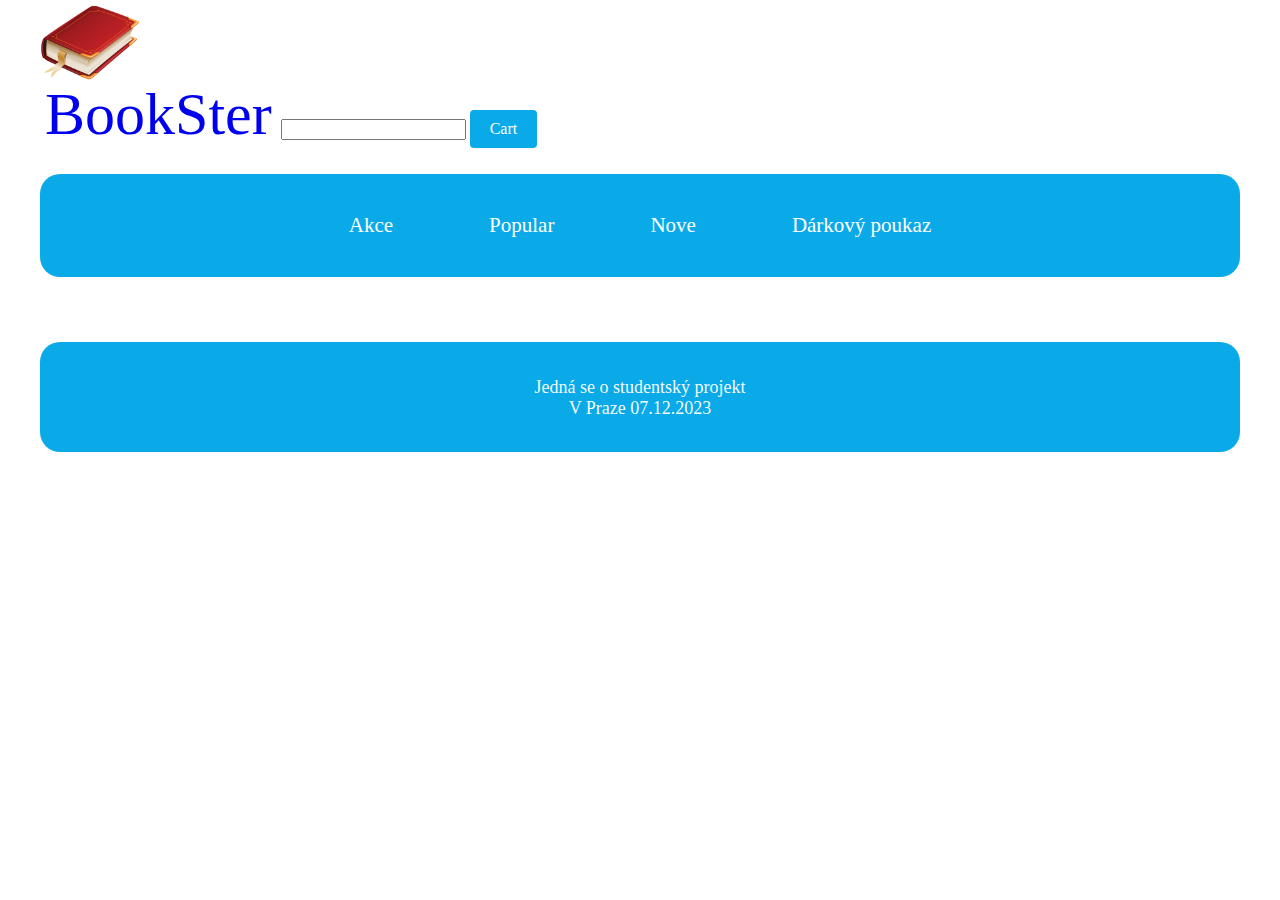
<file: DetailsOrwell.html>
<!DOCTYPE html>
<html lang="en">
<head>
    <meta charset="UTF-8">
    <meta http-equiv="X-UA-Compatible" content="IE=edge">
    <meta name="viewport" content="width=device-width, initial-scale=1.0">
    <title>Document</title>
    <link rel="stylesheet" href="css/index.css">
    <link rel="stylesheet" href="https://cdnjs.cloudflare.com/ajax/libs/font-awesome/6.0.0/css/all.min.css">
</head>

<body>
<header>
    <div>
        <section>
            <a href="index.html" > <img class="imgLogo" src="img/logo.png" class="main_name"></a>
            <a href="index.html" class="MainName">BookSter</a></a>
            <input type="search" id="search" name="search">
            <a class="cart-button-header" href="Cart.html">Cart</a>
        </section>

        <section>
            <nav class="Borde">
                <a class="navMain" href="Discount.html">Akce</a>
                <a class="navMain" href="Popular.html">Popular</a>
                <a class="navMain" href="New.html">Nove</a>
                <a class="navMain" href="Prize.html">Dárkový poukaz</a>
            </nav>
        </section>
    </div>
</header>



<footer id="footer" class="footer">
    <p class="footer-txt">Jedná se o studentský projekt<br>
        V Praze 07.12.2023</p>
</footer>
</body>
</html>
</file>
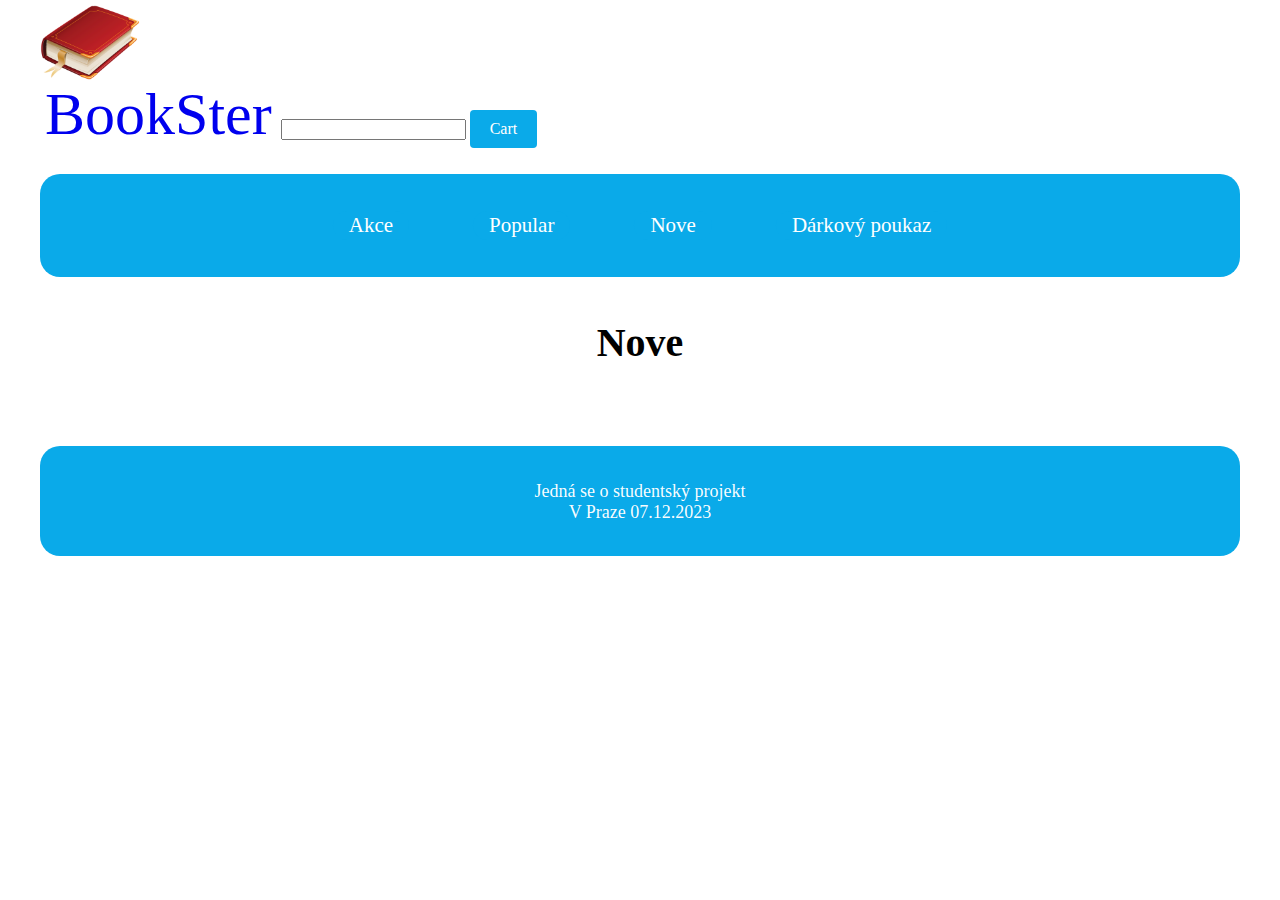
<file: New.html>
<!DOCTYPE html>
<html lang="en">
<head>
    <meta charset="UTF-8">
    <meta http-equiv="X-UA-Compatible" content="IE=edge">
    <meta name="viewport" content="width=device-width, initial-scale=1.0">
    <title>Document</title>
    <link rel="stylesheet" href="css/index.css">
    <link rel="stylesheet" href="https://cdnjs.cloudflare.com/ajax/libs/font-awesome/6.0.0/css/all.min.css">
</head>

<body>
    <header>
        <div>
            <section>
                <a href="index.html" > <img class="imgLogo" src="img/logo.png" class="main_name"></a>
                    <a href="index.html" class="MainName">BookSter</a></a>   
                <input type="search" id="search" name="search">
                <a class="cart-button-header" href="Cart.html">Cart</a> 
            </section>

        
             
            <section>
                <nav class="Borde">
                    <a class="navMain" href="Discount.html">Akce</a>
                    <a class="navMain" href="Popular.html">Popular</a>
                    <a class="navMain" href="New.html">Nove</a>
                    <a class="navMain" href="Prize.html">Dárkový poukaz</a>
                </nav>
            </section>
        </div> 
     </header>
    
     <section>
        <h1 class="MainInfo">Nove</h1>
    </section>
             
        
        

    <footer id="footer" class="footer">
        <p class="footer-txt">Jedná se o studentský projekt<br>
            V Praze 07.12.2023</p>
    </footer>
</body>
</html>
</file>
<file: css/index.css>
body {
    padding: 0;
    margin: auto;
    box-sizing: border-box;
    max-width: 1200px;
    display: flex;
    flex-direction: column;
}

.line{
    border-bottom: 3px solid;
    border-color: #000000;
    padding: 5px 0;
}

.Contacts{
    margin-top: -20px;
}

.flex {
    flex-direction:column;
    justify-content: center;
    align-items: stretch;
    display: flex;
    background-color: rgb(10, 170, 233);
    border-radius: 20px;
  }  
.flex > div {
    background-color: #ffffff;
    margin: 10px;
    padding: 20px;
    font-size: 35px;
    border-radius: 20px;
}

.flex2{
    flex-wrap: nowrap;
    align-content: center;
    display: flex;
    background-color: rgb(10, 170, 233);
    border-radius: 20px;
}
.flex2 > div {
    background-color: #ffffff;
    margin: 10px;
    padding: 20px;
    font-size: 35px;
    border-radius: 20px;
}

/* obrazky */
.imgLogo{
   
    margin-top: 5px;
    text-align: left;
    width: 100px;  
}
figcaption {
    text-align: center;
    font-size: 20px;
}
.imgOfArea{
    display: flex;
    margin: auto;
    width: 70%;
}

/* article */
.GenGames{
    text-align: center;
    font-size: 20px;
    margin-bottom: 30px;
}
h1{
    font-size: 40px;
    text-align: center;
}
.h2{
    font-size: 28px;
    text-align: center;
}

.grid-container { 
    display: grid; 
    grid-template-columns: 385px 385px 385px; 
    grid-template-rows: 300px 300px 300px 300px 300px; 
    gap: 10px 10px; 
    grid-template-areas:  
        "t2 t2 t1" 
        "t3 t6 t1 " 
        "t7 t7 t8 " 
        "t7 t7 t8 " 
        "t5 t9 t12 ";          
} 
.grid-item1 { 
    grid-area: t1; 
    width: 385px; 
    height: 600px; 
} 
.grid-item2 { 
    grid-area: t2; 
    width: 770px; 
    height: 300px; 
} 
.grid-item3 { 
    grid-area: t3; 
    width: 375px; 
    height: 290px; 
} 
.grid-item4 { 
    grid-area: t5; 
    width: 375px; 
    height: 290px; 
} 
.grid-item5 { 
    grid-area: t6; 
    width: 375px; 
    height: 290px; 
} 
.grid-item6 { 
    grid-area: t7; 
    width: 770px; 
    height: 600px; 
} 
.grid-item7 { 
    grid-area: t8; 
    width: 385px; 
    height: 600px; 
} 
.grid-item8 { 
    grid-area: t9; 
    width: 375px; 
    height: 290px; 
} 
.grid-item9 { 
    grid-area: t9; 
    width: 375px; 
    height: 290px; 
} 
 
.grid-item10 { 
    grid-area: t12; 
    width: 385px; 
    height: 290px; 
}

/* aside */
.aside{
    display: flex;
    width:49%;
    padding-left: .2rem;
    margin-left: .2rem;
    float: right;
    text-align: left;
    box-shadow: inset 5px 0 5px -5px #d86834;
    font-style: italic;
}
aside > p {
    margin: .2rem;
}
.ContextWithAside{
    font-size: 25px;
    text-align: left;
    width: 1200px;
    margin-right: 30px;
}

/* names */
.name{
    text-align: center;
    text-transform: uppercase;
}



.under_main_name{
    font-size: 15px;
    text-align: left;
    text-transform: uppercase;
}


/* CART AND SEARCH */ 
.cart-button-header { 
    text-align: right; 
    display: inline-block; 
    padding: 10px 20px; 
    background-color: rgb(10, 170, 233); 
    color: white; 
    text-decoration: none; 
    border-radius: 4px; 
    margin-left: auto; 
    margin-right: 10px; 
    margin-bottom: 10px; 
    transition: background-color 0.3s, color 0.3s; 
 
} 
 
 
.cart-button-header:hover { 
    background-color: rgb(8, 136, 187); 
    text-decoration: none; 
    color: white; 
} 
 
 
.search-container { 
    display: flex; 
} 
 
.search-container input { 
    width: 200px; 
    padding: 10px; 
    border: 2px solid #7BA7AB; 
    border-radius: 5px 0 0 5px; 
    outline: none; 
} 
 
.search-container button { 
    padding: 10px; 
    background-color: rgb(10, 170, 233); 
    border: none; 
    border-radius: 0 5px 5px 0; 
    cursor: pointer; 
    color: #fff; 
} 
 
.search-container button:hover { 
    padding: 10px; 
    background-color: rgb(10, 170, 233); 
    border: none; 
    border-radius: 0 5px 5px 0; 
    cursor: pointer; 
    color: #fff; 
}

.cart { 
    width: 50px; /* You might want to adjust this width as it's currently very narrow */ 
    max-width: 1000px; 
    margin-left: auto; /* This will push the cart to the right */ 
    margin-right: 50px; /* Adjust right margin as needed */ 
    background-color: #fff; 
    border-radius: 10px; 
    box-shadow: 0 0 20px rgba(0, 0, 0, 0.1); 
    padding: 150px; 
    box-sizing: border-box; 
    overflow: hidden; 
    transition: transform 0.3s ease-in-out; 
    text-align: right; 
} 
 
 
.cart:hover { 
    transform: scale(1.02); 
} 
 
.cart h2 { 
    text-align: center; 
    color: #333; 
    font-size: 1.5em; 
    margin-bottom: 15px; 
} 
 
.cart-items { 
    list-style: none; 
    padding: 0; 
    max-height: 300px; 
    overflow-y: auto; 
} 
 
.cart-item { 
    display: flex; 
    justify-content: space-between; 
    margin-bottom: 10px; 
    padding: 10px; 
    background-color: #f9f9f9; 
    border-radius: 5px; 
    box-shadow: 0 2px 4px rgba(0, 0, 0, 0.1); 
    transition: background-color 0.3s ease-in-out; 
} 
 
.cart-item:hover { 
    background-color: #e0e0e0; 
} 
 
.cart-total { 
    margin-top: 20px; 
    text-align: right; 
} 
 
.cart-total strong { 
    font-weight: bold; 
    font-size: 1.2em; 
    color: #333; 
} 
 
 
button { 
    display: flex; 
    float: right; 
    padding: 10px; 
    background-color: #4CAF50; 
    color: #fff; 
    border: none; 
    border-radius: 4px; 
    cursor: pointer; 
    transition: background-color 0.3s ease-in-out; 
} 
 
button:hover { 
    background-color: #45a049; 
}



.MainInfo{
    margin-bottom: 30px;
    
}
/* nav */
.navMain{
    text-decoration: none;
    text-align: center;
    font-size: 21px;
    color: #ffffff;
    border: none;
    border-radius: 20px;
    background-color: rgb(10, 170, 233);
    padding: 2px 1rem;
    -webkit-transition-duration: 0.5s;
    transition-duration: 0.5s;
    margin: 2rem;
}

.navMain:hover {
    background-color: #eeeeee;
    color: #d86834;
}
.navMain:focus {
    outline: none;
    background-color: #d86834;
    color: white;
}
nav {
    margin-top: 1rem;
    text-align: center;
}

/* main */
.Main{
    text-align: center;
    font-size: 40px;
}
.Context{
    font-size: 25px;
    margin: auto;
    text-align: center;
}
.Borde{
    background: rgb(10, 170, 233);
    padding: 5px 0;
    border-radius: 20px;
    margin-bottom: 15px;
    display: flex;
    justify-content: center;
}

/* footer */
.footer {
    justify-content: center;
    margin-top: 50px;
    border-top: 2px solid rgb(10, 170, 233);
    background: rgb(10, 170, 233);
    padding: 15px 0;
    text-align: center;
    color: #fffffffd;
    font-size: 18px;
    border-radius: 20px;
}





.MainName:link{
    background-color: transparent;
    text-decoration: none;
    font-size: 60px;
}
.MainName:visited {
    color: #000000fd;
    background-color: transparent;
    text-decoration: none;
}
.MainName:hover {
    color: #0f44d6fd;
    background-color: transparent;
}
.MainName:active {
    color: #d85316;
    background-color: transparent;
}


.navSecond{
    width: 30vw;
    height: 100%;
    display: inline-block;
    padding: 1%;
    margin: 0.5% 2%;
}




.image-container {
    display: flex;
    justify-content: space-between;


}



.DiscountImg {
    width: 200px;
    margin-right: 10px;
    height: 350px;
    object-fit: cover;
}
figcaption {
    text-align: center;
    font-style: normal;
    font-size: 20px;
}/*Картинка и элементы под ней на главной странице*/
.main-image-container {
    display: flex;
    justify-content: center;
    align-items: center;
    flex-direction: column;
    text-align: center;
}
/*Автор во вкладке акций*/
.author {
    text-align: center;
    font-size: 17px;
    color: gray;
}

.buy-button {
    width: 100%;
    text-align: center;
    display: inline-block;
    padding: 10px 20px;
    background-color: rgb(10, 170, 233);
    color: white;
    text-decoration: none;
    border-radius: 4px;
    margin-left: auto;
    margin-right: 10px;
    margin-bottom: 10px;
    transition: background-color 0.3s, color 0.3s;
    border: none;
}

.buy-button:hover{
    background-color: rgb(8, 136, 187);
    text-decoration: none;
    color: white;
}
.price {
    text-decoration: line-through;
    text-decoration-color: red;
    color: gray;
    font-size: 17px;
    margin-bottom: -25px;
}

.discounted-price {
    color: red;
    font-size: 27px;
}

.cart {
    width: 30vw;
    max-width: 400px;
    margin: 50px auto;
    background-color: #fff;
    border-radius: 10px;
    box-shadow: 0 0 20px rgba(0, 0, 0, 0.1);
    padding: 20px;
    box-sizing: border-box;
    overflow: hidden;
    transition: transform 0.3s ease-in-out;
}

.cart:hover {
    transform: scale(1.02);
}

.cart h2 {
    text-align: center;
    color: #333;
    font-size: 1.5em;
    margin-bottom: 15px;
}

.cart-items {
    list-style: none;
    padding: 0;
    max-height: 300px;
    overflow-y: auto;
}

.cart-item {
    display: flex;
    justify-content: space-between;
    margin-bottom: 10px;
    padding: 10px;
    background-color: #f9f9f9;
    border-radius: 5px;
    box-shadow: 0 2px 4px rgba(0, 0, 0, 0.1);
    transition: background-color 0.3s ease-in-out;
}

.cart-item:hover {
    background-color: #e0e0e0;
}

.cart-total {
    margin-top: 20px;
    text-align: right;
}

.cart-total strong {
    font-weight: bold;
    font-size: 1.2em;
    color: #333;
}

button {
    
    padding: 10px;
    background-color: #4CAF50;
    color: #fff;
    border: none;
    border-radius: 4px;
    cursor: pointer;
    transition: background-color 0.3s ease-in-out;
}

button:hover {
    background-color: #45a049;
}

.product-grid {
    display: grid;
    grid-template-columns: repeat(auto-fill, minmax(200px, 1fr));
    gap: 20px;
    margin: 20px;
}

.product {
    border: 1px solid #ddd;
    border-radius: 8px;
    padding: 10px;
    text-align: center;
    cursor: pointer;
    transition: transform 0.3s ease-in-out;
}

.product:hover {
    transform: scale(1.05);
}

.product img {
    max-width: 100%;
    height: auto;
    border-radius: 8px;
}

.product h3 {
    margin: 10px 0;
    color: #333;
}

.product p {
    color: #888;
}

.popular-price {
    color: black;
    font-size: 27px;
}


.filtr-button {
    position: relative;
    width: 20%;
    text-align: center;
    display: inline-block;
    background-color: rgb(10, 170, 233);
    color: white;
    text-decoration: none;
    transition: background-color 0.3s, color 0.3s;
    border: none;
    margin: 5px;
    cursor: pointer;
}

.filtr-button:hover {
    background-color: rgb(8, 136, 187);
    text-decoration: none;
    color: white;
}

.arrow {
    position: absolute;
    right: 8px;
    top: 50%;
    transform: translateY(-50%);
    transition: transform 0.3s;
}

/* Добавим класс .up для поворота стрелки вверх */
.arrow.up {
    transform: translateY(-50%) rotate(180deg);
}

/* Стили для выпадающего контента */
.dropdown-content {
    display: none;
    position: absolute;
    background-color: #f9f9f9;
    min-width: 160px;
    box-shadow: 0px 8px 16px 0px rgba(0,0,0,0.2);
    z-index: 1;
}

/* Отобразить выпадающий контент, когда .dropdown.active */
.dropdown.active .dropdown-content {
    display: block;
}

/* Дополнительные стили для элементов в выпадающем контенте (если необходимо) */
.dropdown-content a {
    color: black;
    padding: 12px 16px;
    text-decoration: none;
    display: block;
}

.dropdown-content a:hover {
    background-color: #f1f1f1;
}



.image-containera {
    text-decoration: none;
}





.product-container {
    display: flex;
    background: #fff;
    box-shadow: 0 2px 4px rgba(0,0,0,0.1);
    margin: 20px;
    padding: 20px;
}

.product-image {
    flex-basis: 30%;
    position: relative;
}

.product-image img {
    width: 100%;
    border-radius: 4px;
}

.product-actions {
    position: absolute;
    bottom: 10px;
    left: 10px;
    /* Стили для кнопок действий */
}



.product-details {
    flex-basis: 70%;
    padding-left: 20px;
}

.product-header {
    display: flex;
    justify-content: space-between;
    align-items: center;
}

.product-rating {
    display: flex;
    align-items: center;
}

.rating-stars {
    color: #FFD700; /* Цвет звезд */
}

.rating-count {
    margin-left: 8px;
    color: #666;
}

.product-meta p {
    color: #666;
    font-size: 14px;
    line-height: 1.6;
}

.product-description {
    margin: 20px 0;
}

.product-price {
    display: flex;
    align-items: center;
}

.old-price {
    text-decoration: line-through;
    color: #999;
    margin-right: 10px;
}

.new-price {
    color: #E44D26;
    font-size: 24px;
}


.btn-buy {
    background-color: #008CBA;
    color: white;
    padding: 10px 20px;
    border: none;
    border-radius: 4px;
    cursor: pointer;
    font-size: 18px;
    margin-top: 10px;
}

.btn-buy:hover {
    background-color: #007B9E;
}




@media only screen and (max-width: 480px) {
    /* ... (previous mobile styles) ... */


.product-container {
        flex-direction: column;
        margin: 10px;
        padding: 10px;
    }

    .product-image {
        /* Полная ширина изображения в своем ряду */
        width: 100%;
        order: -1; /* Поместить изображение перед всеми другими блоками */
    }

    .product-image img {
        /* Изображение должно адаптироваться к ширине экрана */
        width: 100%;
        height: auto;
    }

    .product-details {
        padding-top: 20px;
    }

    .product-header {
        flex-direction: column;
        align-items: center;
    }

    .product-rating {
        /* Можно уменьшить размер звезд и расстояние между элементами рейтинга */
        font-size: 0.8em;
    }

    .rating-count {
        /* Уменьшить шрифт для количества оценок */
        font-size: 0.8em;
    }

    .product-meta p {
        /* Уменьшить шрифт для мета-информации о товаре */
        font-size: 0.8em;
    }

    .product-description {
        /* Уменьшение отступов и шрифта для описания */
        font-size: 0.9em;
        margin: 10px 0;
    }

    .product-price {
        /* Центровка цен и кнопки на мобильных устройствах */
        flex-direction: column;
        align-items: center;
    }

    .old-price, .new-price {
        /* Уменьшить размер и маржу для цен */
        font-size: 1em;
    }

    .btn-buy {
        /* Уменьшить размер кнопки для экономии пространства */
        padding: 8px 16px;
        font-size: 1em;
        margin-top: 10px;
    }



    .cart-button-header {
    text-align: right;
    display: flex;
    padding: 10px 20px;
    background-color: rgb(10, 170, 233);
    color: white;
    text-decoration: none;
    border-radius: 4px;
    margin-bottom: 10px;
    margin-top: 12px;
    transition: background-color 0.3s, color 0.3s;
    margin-right: 1px;

}


    .search-container{
        width: 100%;
        margin-top: 1rem;
        margin-bottom: 1rem;

    }

    .search-container input{
        width: 100%;
    }

.section_logo {

    display: flex;
    flex-direction: row;
    align-content: stretch;
    flex-wrap: nowrap;
    align-items: center;
    justify-content: space-between;

}



    .Borde {

    display: flex;
    flex-wrap: wrap;
    flex-direction: column;
    align-content: center;
    justify-content: space-evenly;
}

    .image-container {

        display: flex;
        flex-direction: column;
        align-items: center;
        border: 0 px;
}
    .bookContainer {
        width: 100%;
        box-sizing: border-box;
    }

    .book {
        width: 100%;
    }

    .imgLogo{

        display: flex;
        text-align: left;
        margin-top: 5px;
        margin-left: 1px;
        margin-right: 5px;
        text-align: left;
        width: 90px;  
}
    


    .MainName:link{
        font-size: 50px;
        text-align: center;
        margin: 0px;
        padding: 5px;

    }

.MainName:visited {
    color: #000000fd;
    background-color: transparent;
    text-decoration: none;
}
.MainName:hover {
    color: #0f44d6fd;
    background-color: transparent;
}
.MainName:active {
    color: #d85316;
    background-color: transparent;
}

.search_class{

    display: flex;

}



.dropdown{

    text-align: center;

}

.dropdown-content{

    width: 40%;
    text-align: center;
    margin-left: 30%;
    

}

.filtr-button{
    width: 40%;
    margin: 0px 0px 0px 0px;
}

}

/* Tablet Styles */
@media only screen and (min-width: 481px) and (max-width: 1024px) {
    /* ... (previous tablet styles) ... */

    .product-container {
        flex-direction: row;
    }

    .product-image {
        flex-basis: 40%;
    }

    .product-details {
        flex-basis: 60%;
        padding-left: 20px;
    }

    .product-header {
        flex-direction: row;
        align-items: flex-start;
        justify-content: space-between;
    }

    .product-rating {
        margin-top: 0;
    }

    .product-price {
        justify-content: start;
    }



.section_logo {

    display: flex;
    flex-direction: row;
    align-content: stretch;
    flex-wrap: nowrap;
    align-items: center;
    justify-content: space-between;

}
.cart-button-header {
    background-color: rgb(10, 170, 233);
    color: white;
    text-decoration: none;
    border-radius: 4px;
    transition: background-color 0.3s, color 0.3s;
 

}

    .imgLogo{

        display: flex;
        text-align: left;
        margin-top: 5px;
        margin-left: 1px;
        margin-right: 5px;
        text-align: left;
        width: 90px;  
}
    


    .MainName:link{
        font-size: 50px;
        text-align: center;
        margin: 0% 20%;
        padding: 5px;

    }

.MainName:visited {
    color: #000000fd;
    background-color: transparent;
    text-decoration: none;
}
.MainName:hover {
    color: #0f44d6fd;
    background-color: transparent;
}
.MainName:active {
    color: #d85316;
    background-color: transparent;
}


    .image-container {

    display: flex;
    flex-direction: row;
    flex-wrap: wrap;
    justify-content: space-around;
    align-content: center;
}


.dropdown{

    text-align: center;

}

.dropdown-content{

    width: 25%;
    text-align: center;
    margin-left: 37.5%;

}

.filtr-button{
    width: 25%;
}

.search-container{
        width: 100%;
        margin-top: 1rem;
        margin-bottom: 1rem;
        text-align: center;
        
    }

.search-container{
        width: 100%;
        margin-top: 1rem;
        margin-bottom: 1rem;

    }

    .search-container input{
        width: 100%;
    }

}




/* Large Desktop Styles */
@media only screen and (min-width: 1025px) {
    /* ... (previous large desktop styles) ... */

.section_logo {
    width: 100%;
    display: flex;
    flex-direction: row;
    justify-content: space-between;
    align-items: center;

}



.cart-button-header {
    background-color: rgb(10, 170, 233);
    color: white;
    text-decoration: none;
    border-radius: 4px;
    transition: background-color 0.3s, color 0.3s;
  

}

.imgLogo  {
    display: flex;
    text-align: left;
    text-align: left;
    height: 75px;
    
}

.MainName {
    font-size: 50px;
    margin: 0px;
    padding: 5px;
    margin: 0px;
}
    

.MainName:visited {
    color: #000000fd;
    background-color: transparent;
    text-decoration: none;
}
.MainName:hover {
    color: #0f44d6fd;
    background-color: transparent;
}
.MainName:active {
    color: #d85316;
    background-color: transparent;
}


    .image-container {

    display: flex;
    flex-direction: row;
    flex-wrap: wrap;
    justify-content: space-around;
    align-content: center;
}





.dropdown-content{

    
    text-align: center;

}


.filtr-button{

    width: 20%;
}


.search-container{
        width: 100%;
        margin-top: 1rem;
        margin-bottom: 1rem;
        text-align: center;
        
    }

.search-container{
        width: 100%;
        margin-top: 1rem;
        margin-bottom: 1rem;

    }

    .search-container input{
        width: 100%;
    }



    .product-container {
        margin: 20px auto;
        max-width: 960px;
        padding: 40px;
    }

    .product-header {
        align-items: center;
    }
}
</file>
